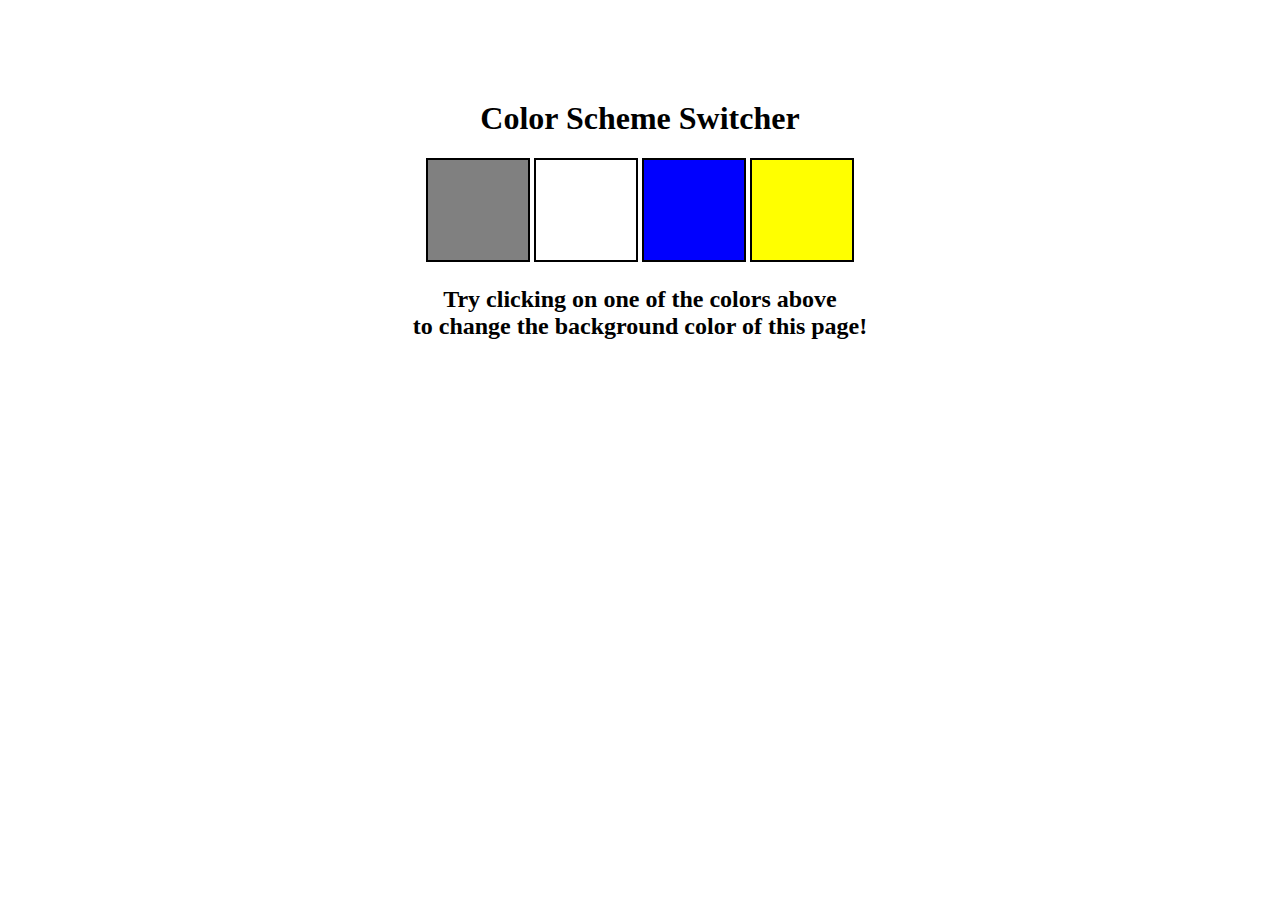
<file: 07_DOM_projects/01_color_changer/index.html>
<!DOCTYPE html>
<html lang="en">
  <head>
    <meta charset="UTF-8" />
    <meta name="viewport" content="width=device-width, initial-scale=1.0" />
    <meta http-equiv="X-UA-Compatible" content="ie=edge" />
    <link rel="stylesheet" href="style.css" />
    <title>JavaScript Background Color Switcher</title>
  </head>
  <body>
    <div class="canvas">
      <h1>Color Scheme Switcher</h1>
      <span class="button" id="grey"></span>
      <span class="button" id="white"></span>
      <span class="button" id="blue"></span>
      <span class="button" id="yellow"></span>
      <h2>
        Try clicking on one of the colors above
        <span>to change the background color of this page!</span>
      </h2>
    </div>
    <script src="colorChanger.js"></script>
  </body>
</html>
</file>
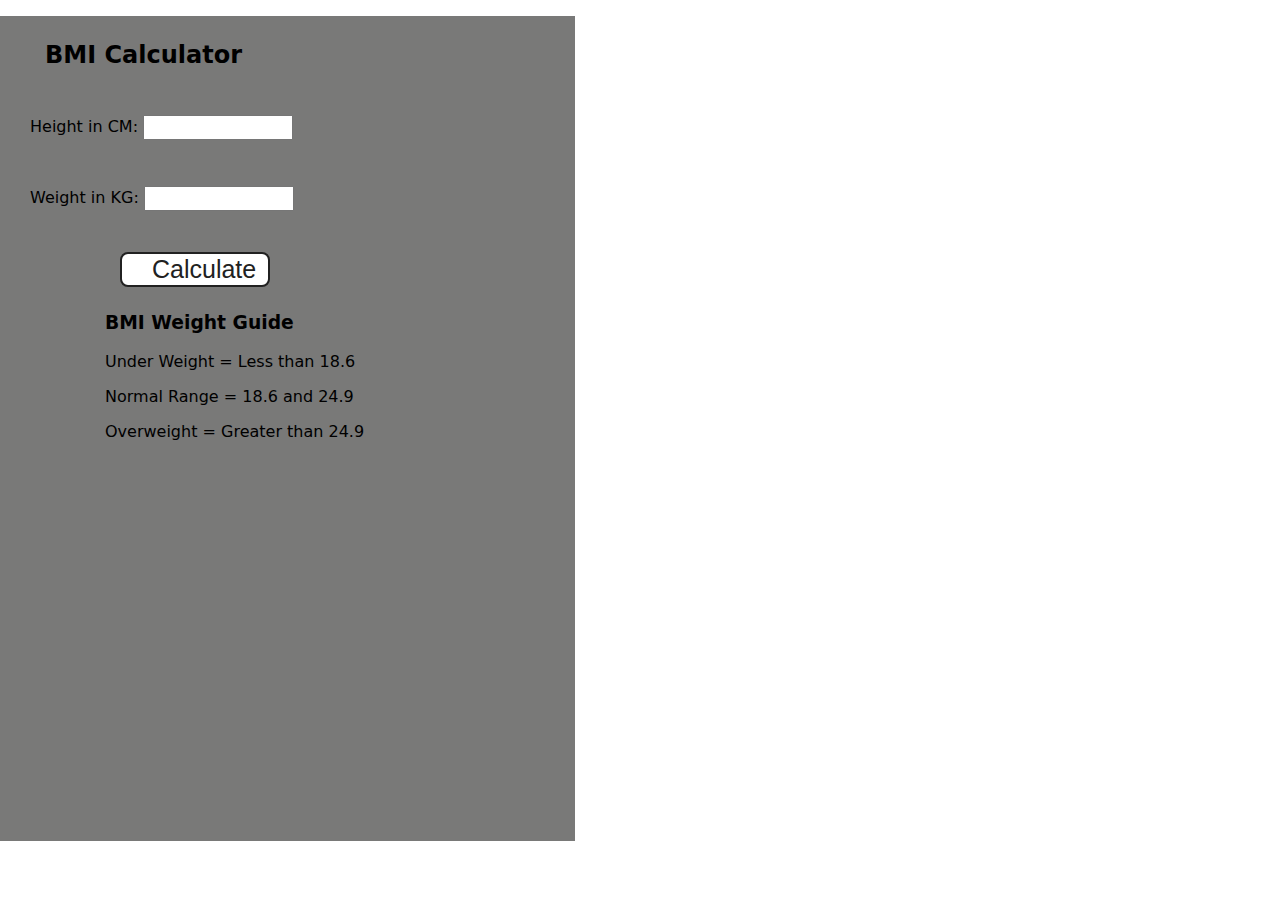
<file: 07_DOM_projects/02_BMI_Index/index.html>
<!DOCTYPE html>
<html lang="en">
  <head>
    <meta charset="UTF-8" />
    <meta name="viewport" content="width=device-width, initial-scale=1.0" />
    <meta http-equiv="X-UA-Compatible" content="ie=edge" />
    <link rel="stylesheet" href="style.css" />
    <link rel="stylesheet" href="../styles.css" />
    <title>BMI Calculator</title>
  </head>
  <body>
    <div class="container">
      <h1>BMI Calculator</h1>
      <form>
        <p><label>Height in CM: </label><input type="text" id="height" /></p>
        <p><label>Weight in KG: </label><input type="text" id="weight" /></p>
        <button id="btn-calculate">Calculate</button>
        <div id="results"></div>
        <div id="weight-guide">
          <h3>BMI Weight Guide</h3>
          <p>Under Weight = Less than 18.6</p>
          <p>Normal Range = 18.6 and 24.9</p>
          <p>Overweight = Greater than 24.9</p>
        </div>
      </form>
    </div>
  </body>
  <script src="bmiIndex.js"></script>
</html>
</file>
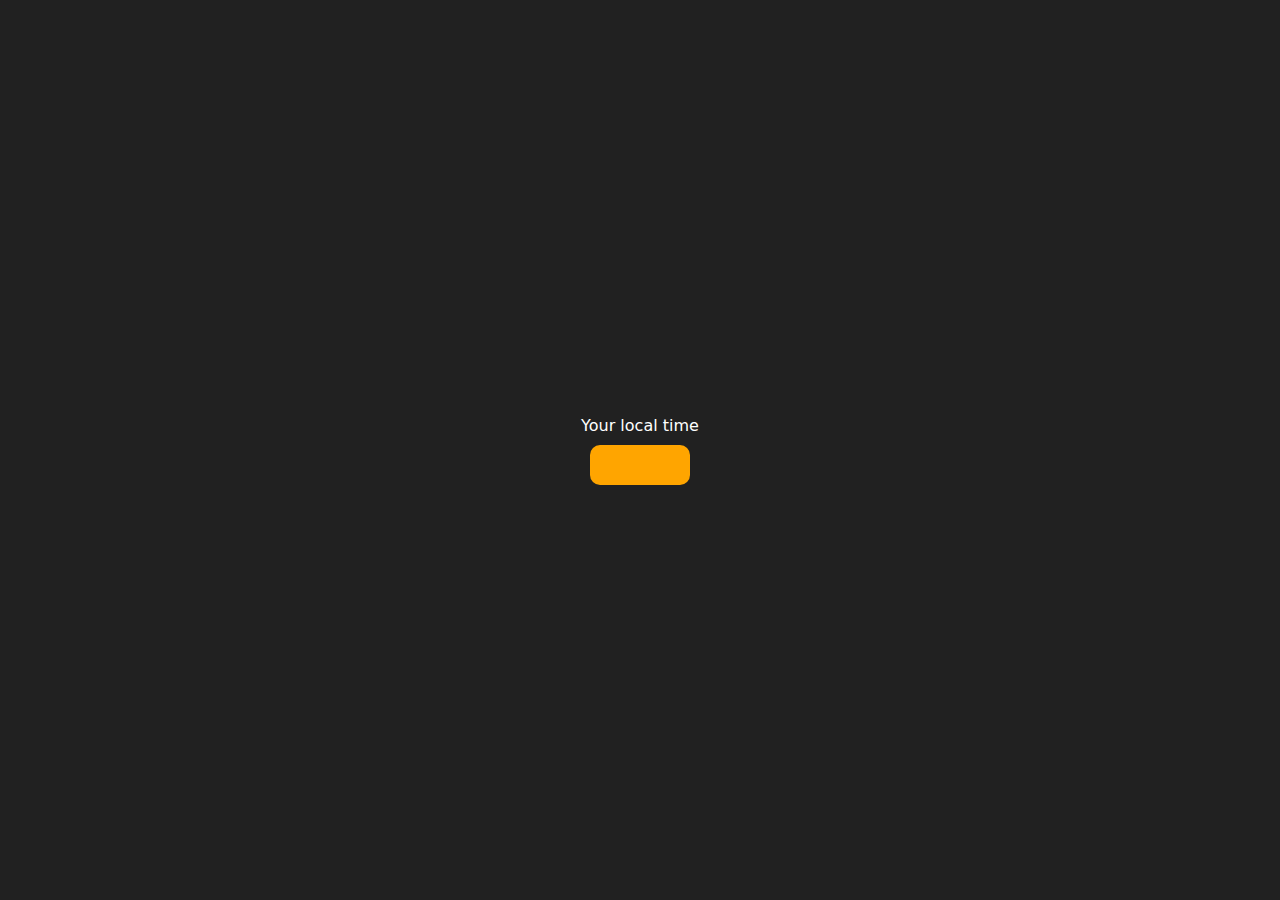
<file: 07_DOM_projects/03_digital_clock/index.html>
<!DOCTYPE html>
<html lang="en">
  <head>
    <meta charset="UTF-8" />
    <meta name="viewport" content="width=device-width, initial-scale=1.0" />
    <meta http-equiv="X-UA-Compatible" content="ie=edge" />
    <link rel="stylesheet" type="text/css" href="../styles.css" />
    <title>Your Local Time</title>
    <style>
      body {
        background-color: #212121;
        color: #fff;
      }
      .center {
        display: flex;
        height: 100vh;
        justify-content: center;
        align-items: center;
        flex-direction: column;
      }
      #clock {
        font-size: 40px;
        background-color: orange;
        padding: 20px 50px;
        margin-top: 10px;
        border-radius: 10px;
      }
    </style>
  </head>
  <body>
    <div class="center">
      <div id="banner"><span>Your local time</span></div>
      <div id="clock"></div>
    </div>
    <script src="digitalClock.js"></script>
  </body>
</html>
</file>
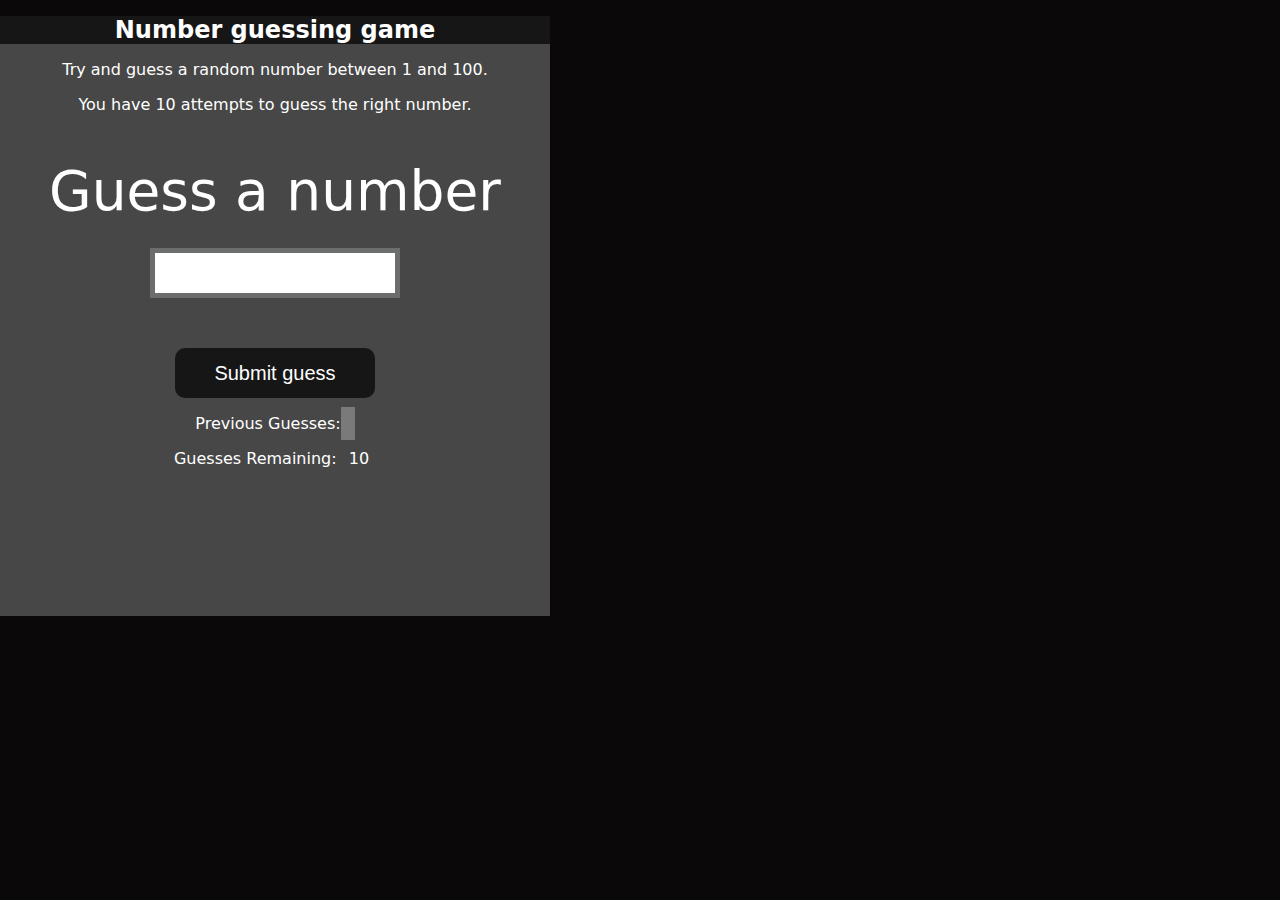
<file: 07_DOM_projects/04_guess_number/index.html>
<!DOCTYPE html>
<html lang="en">
<head>
    <meta charset="UTF-8">
    <meta name="viewport" content="width=device-width, initial-scale=1.0">
    <title>Number Guessing Game</title>
    <link rel="stylesheet" href="style.css">
    <link rel="stylesheet" href="../styles.css">
</head>
<body style="background-color:#0a0808; color:#fff;">   
    <div id="wrapper">
      <h1>Number guessing game</h1>
    <p>Try and guess a random number between 1 and 100.</p>
    <p>You have 10 attempts to guess the right number.</p>
    </br>
        <form class="form">
            <label2 for="guessField" id="guess" >Guess a number</label>
            <input type="text" id="guessField" class="guessField"></br>
            <input type="submit" id="subt" value="Submit guess" class="guessSubmit">
        </form>

        <div class="resultParas">
            <p >Previous Guesses: <span class="guesses"></span></p>
            <p >Guesses Remaining: <span class="lastResult">10</span></p>
            <p class="lowOrHi"></p>
        </div>
    </div>
    <script src="guessTheNumber.js"></script>
</body>
</html>
</file>
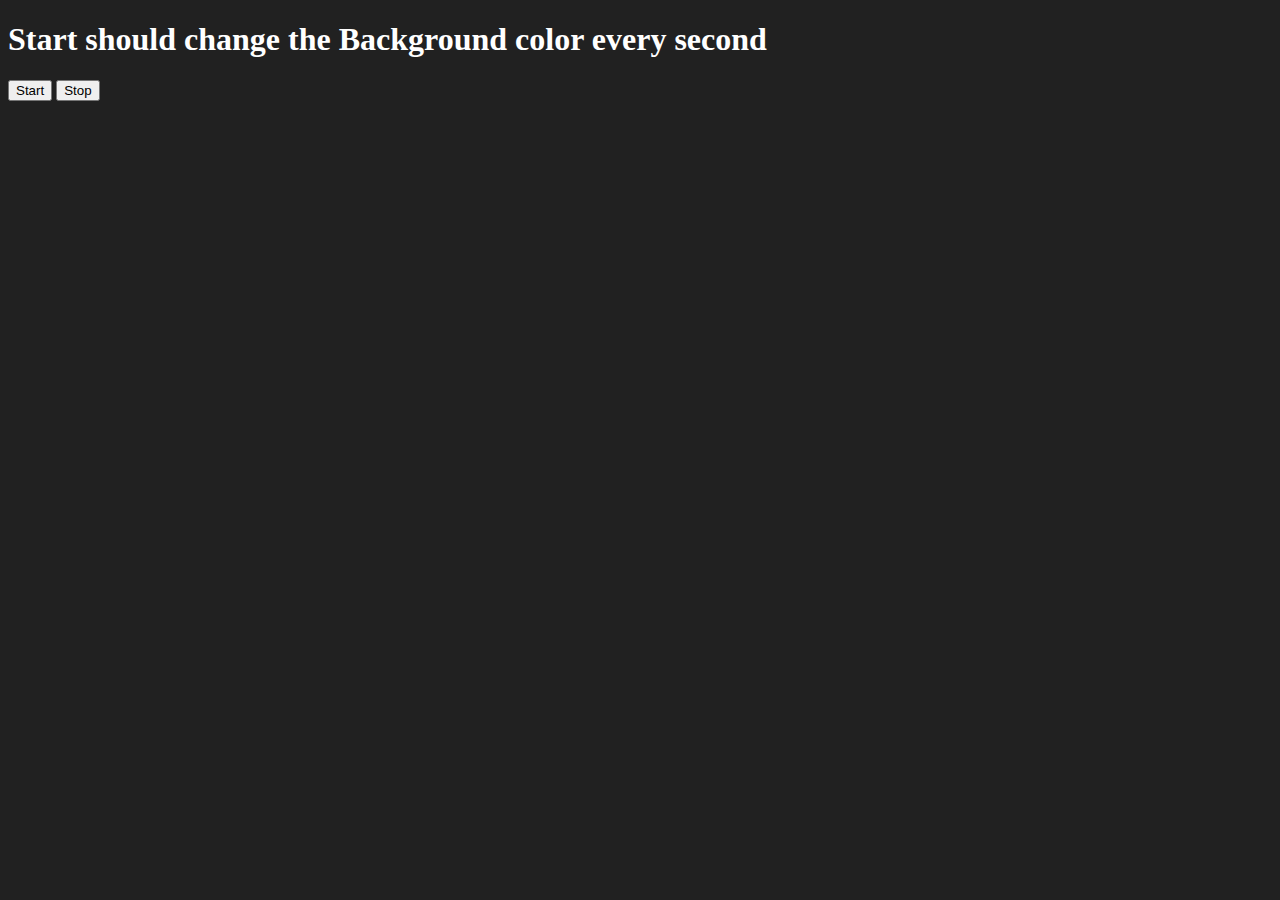
<file: 09_events_Project/01_unlimtedColors/index.html>
<!DOCTYPE html>
<html lang="en">
  <head>
    <meta charset="UTF-8" />
    <meta name="viewport" content="width=device-width, initial-scale=1.0" />
    <meta http-equiv="X-UA-Compatible" content="ie=edge" />
    <title>Unlimited background color</title>
  </head>
  <body style="background-color: #212121; color: #fff">
    <h1>Start should change the Background color every second</h1>
    <button id="start">Start</button>
    <button id="stop">Stop</button>
    <script src="unlimitedColors.js"></script>
  </body>
</html>
</file>
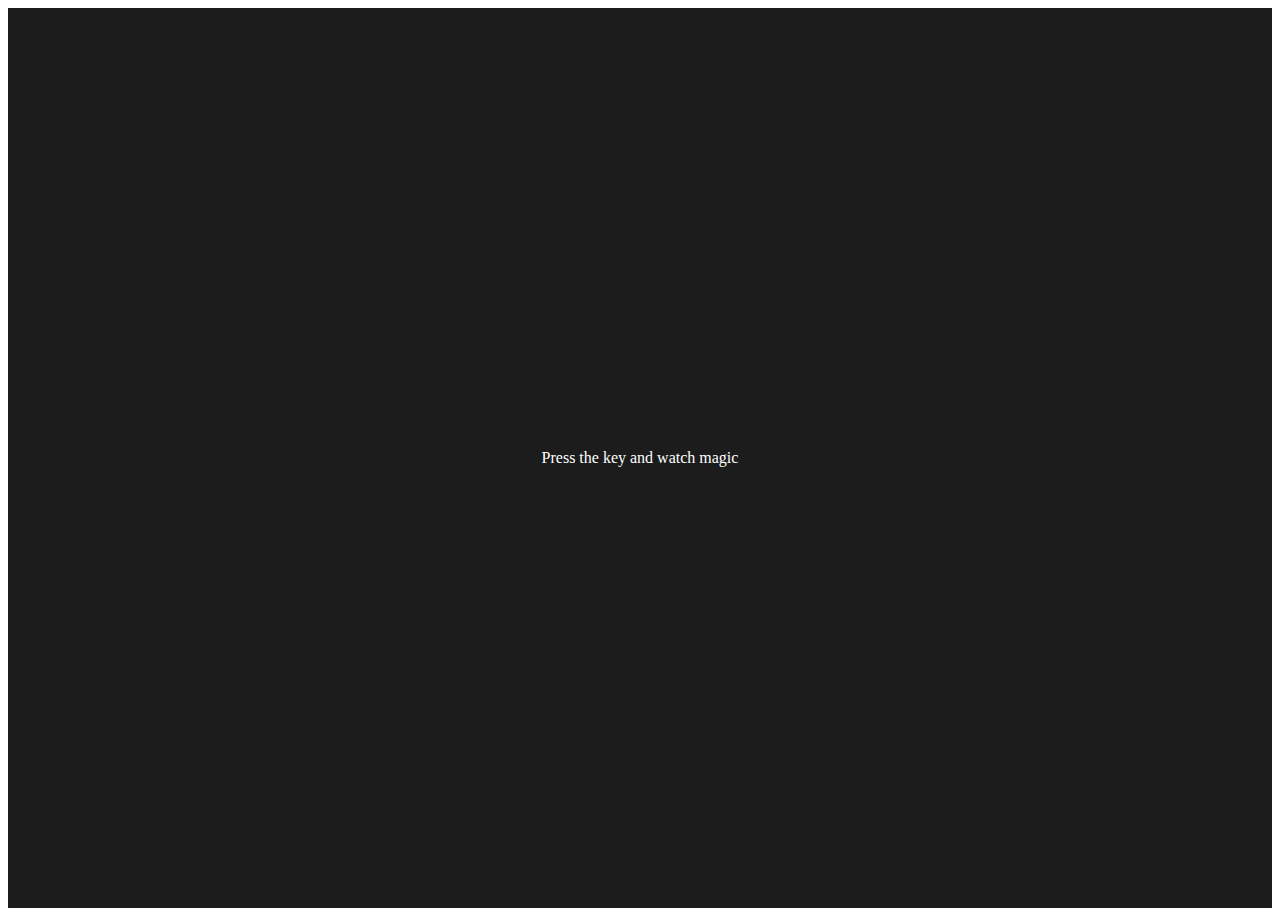
<file: 09_events_Project/02_keyboardStroke/index.html>
<!DOCTYPE html>
<html lang="en">
  <head>
    <meta charset="UTF-8" />
    <meta name="viewport" content="width=device-width, initial-scale=1.0" />
    <title>Event KeyCodes</title>
    <style>
      table,
      th,
      td {
        border: 1px solid #e7e7e7;
      }
      .project {
        background-color: #1c1c1c;
        color: #ffffff;
        display: flex;
        align-items: center;
        justify-content: center;
        text-align: center;
        height: 100vh;
      }

      .color {
        color: aliceblue;
        display: flex;
        flex-direction: row;
      }
    </style>
  </head>
  <body>
    <div class="project">
      <div id="insert">
        <div class="key">Press the key and watch magic</div>
      </div>
    </div>

    <script src="keyboardStroke.js"></script>
  </body>
</html>
</file>
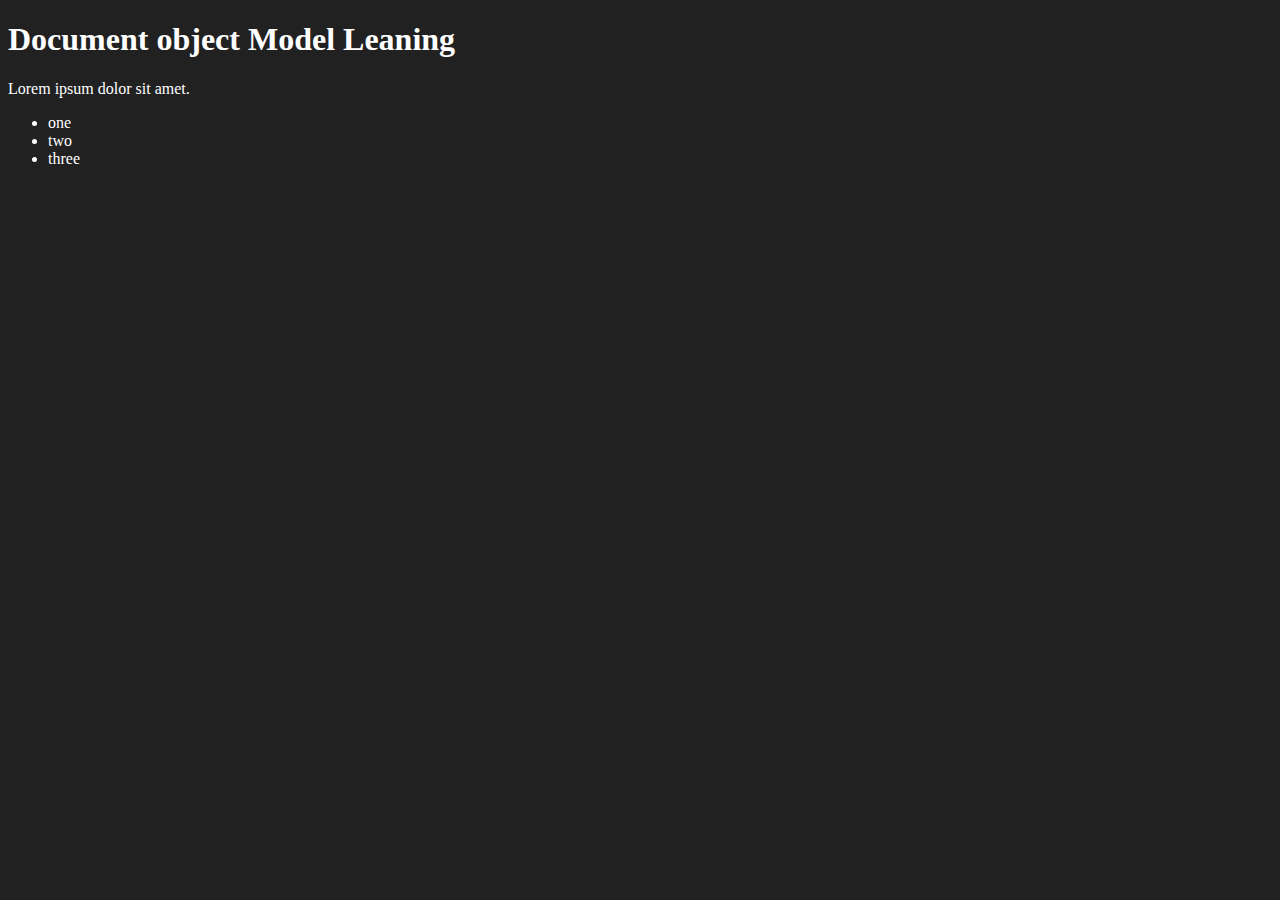
<file: 06_dom/1_dom.html>
<!DOCTYPE html>
<html lang="en">
<head>
    <meta charset="UTF-8">
    <title>DOM learning</title>
    <style>
        .bg-color{
            background-color: #212121;
            color: #fff
        }
    </style>
</head>
<body class="bg-color">
    <div >
        <h1 id="heading1" class="heading">Document object Model Leaning <span style="display: none;">I am inside span</span></h1>
        <p>Lorem ipsum dolor sit amet.</p>
        <ul>
            <li  class="list-item">one</li>
            <li class="list-item">two</li>
            <li class="list-item">three</li>
        </ul>
    </div>
</body>
</html>

<!-- document.getElementById('heading1')
<h1 id=​"heading1" class=​"heading">​Document object Model Leaning​</h1>​
document.getElementById('heading1').getAttribute('heading')
null
document.getElementById('heading1').getAttribute('class')
'heading'
document.getElementById('heading1').setAttribute('class', 'rovin')
undefined -->

<!-- 
*   query selector will always fetch the first tag
document.querySelector('ul').querySelector('li').style.backgroundColor = 'green' 
-->

<!-- to convert anything to array
  Array.from(Name) 
 
 const allLi = document.getElementsByClassName('list-item')

const convertLICollectionToArray = Array.from(allLi)

convertLICollectionToArray.forEach((item) => { item.style.color = 'green'} )

 -->
</file>
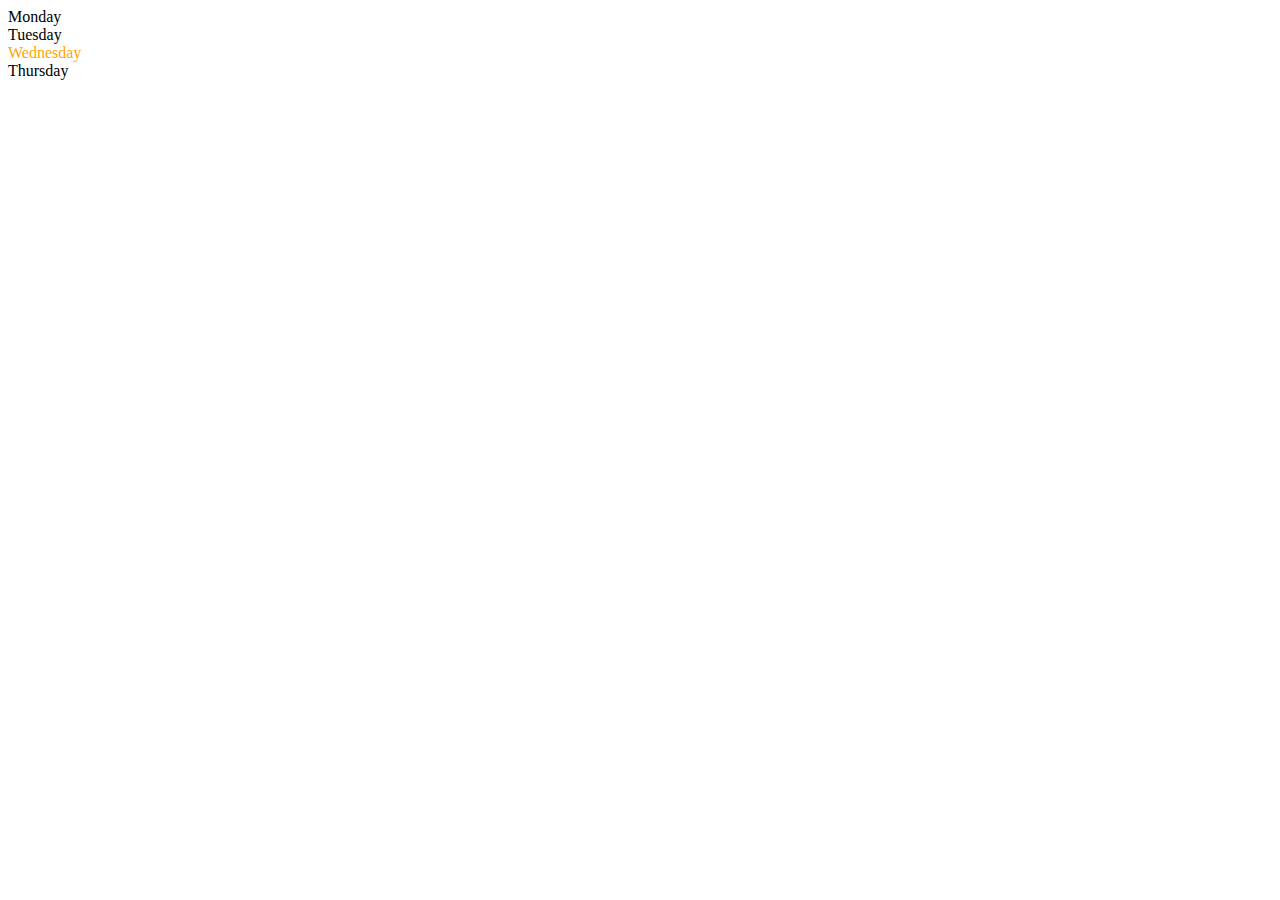
<file: 06_dom/2_dom.html>
<!DOCTYPE html>
<html lang="en">
<head>
    <meta charset="UTF-8">
    <meta name="viewport" content="width=device-width, initial-scale=1.0">
    <title>DOM 2</title>
</head>
<body>
   <div class="parent">
      <div class="day">Monday</div>
      <div class="day">Tuesday</div>
      <div class="day">Wednesday</div>
      <div class="day">Thursday</div>
   </div>
</body>
<script>
    const parent = document.querySelector('.parent')
    // console.log(parent.children) // .children will give an html collection for this, basically it will return all the children in html collection
         
    // for (let i = 0; i < parent.children.length; i++) {
    //     console.log(parent.children[i])     
    // }

    parent.children[2].style.color = "orange"

    // console.log(parent.firstElementChild); // gives first element within the parents children
    // console.log(parent.lastElementChild); // gives last element within the parents children

    const childOne = document.querySelector('.day') //querySelector will always select the first element in the .day class

    console.log(childOne.parentElement) // gives the parent element for that particular child

    console.log(childOne.nextElementSibling); //  give the next sibling

    console.log(parent.childNodes); // it will return a complex tree structure, chai aur code video 33 | 16:00mins
    
    
 

    
    

</script>
</html>
</file>
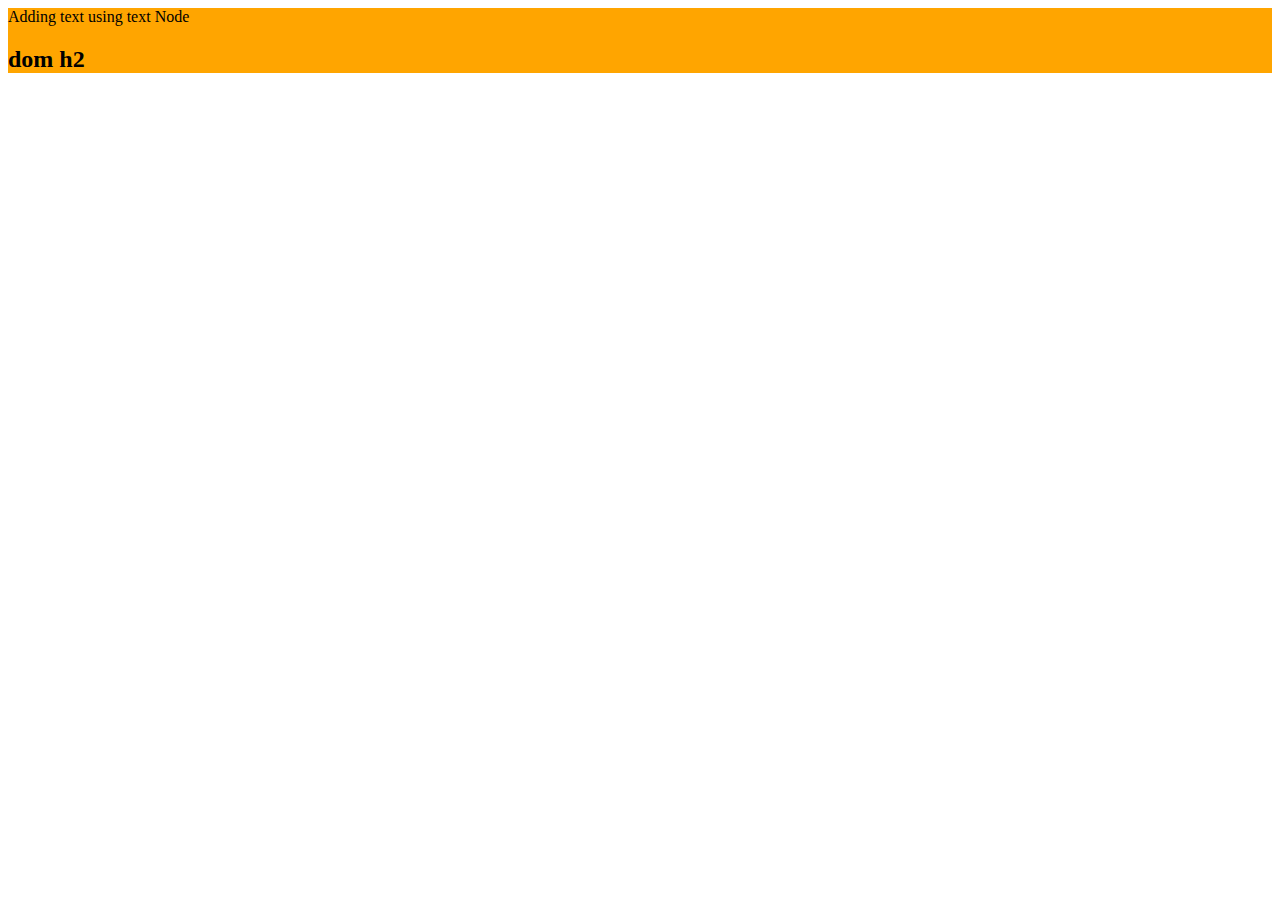
<file: 06_dom/3_dom_createElement.html>
<!DOCTYPE html>
<html lang="en">
<head>
    <meta charset="UTF-8">
    <meta name="viewport" content="width=device-width, initial-scale=1.0">
    <title>DOM Create Element</title>
</head>
<body>
    
</body>
<script>
       const div = document.createElement('div')
       div.className = "mainDiv"
       div.id = "mainId"
       div.setAttribute("title", "Main Title")
       //div.innerText = "Adding text using innerText" // this will do 2 round trips
       const addText = document.createTextNode("Adding text using text Node")
       div.appendChild(addText)
       div.style.backgroundColor = "orange"
       //console.log(div)
       document.body.appendChild(div)

       const h2 = document.createElement('h2')
       
       const h2Text = document.createTextNode("dom h2")
        h2.appendChild(h2Text)
       document.querySelector('.mainDiv').appendChild(h2)
       
       console.log(h2)

</script>
</html>
</file>
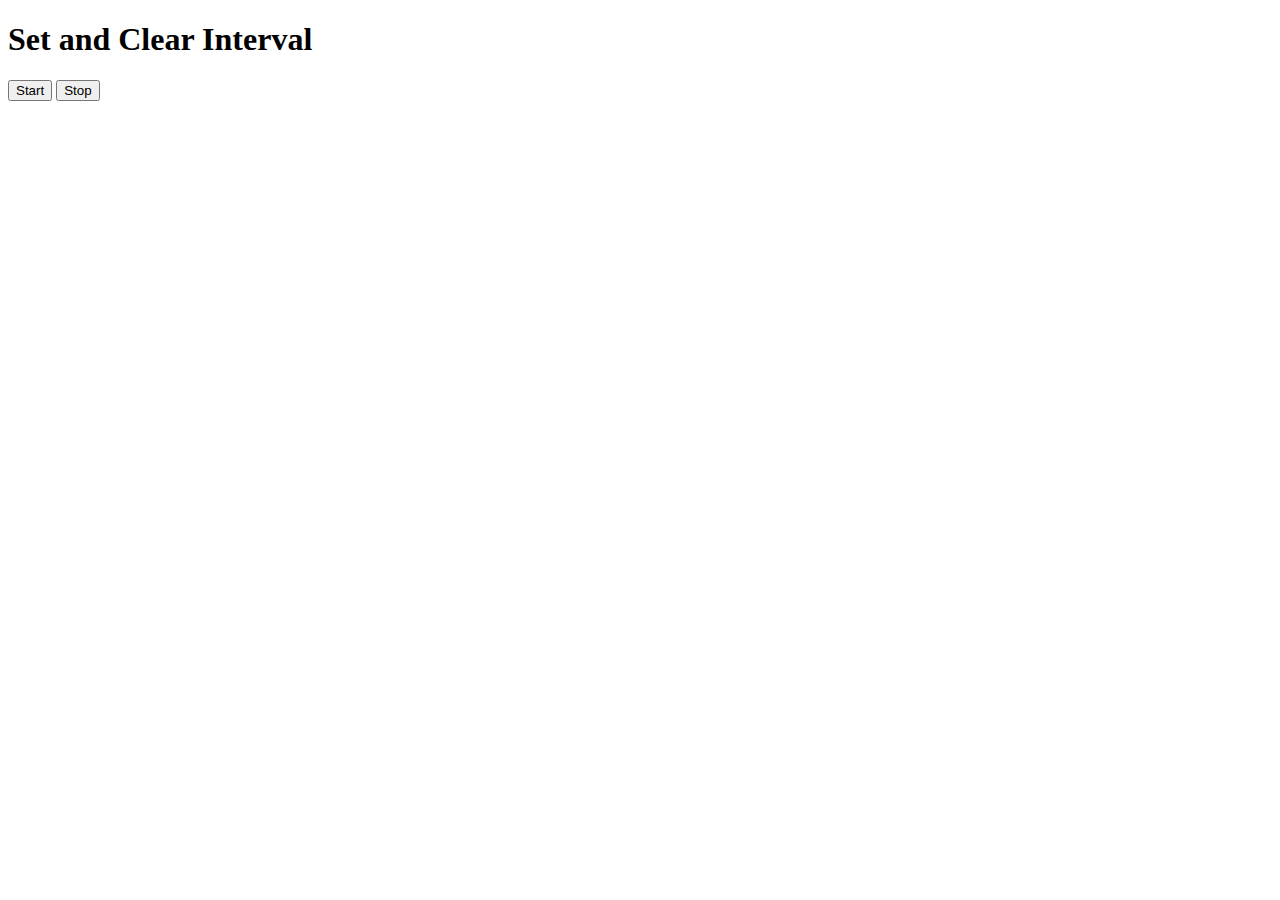
<file: 08_events/setAndClearInterval.html>
<!DOCTYPE html>
<html lang="en">
<head>
    <meta charset="UTF-8">
    <meta name="viewport" content="width=device-width, initial-scale=1.0">
    <title>Document</title>
</head>
<body>
    <h1>Set and Clear Interval</h1>
    <button id="start">Start</button>
    <button id="stop">Stop</button>
</body>
<script>
    let IntervalId

     function printInterval(str){
          console.log(str,Date.now())
     }
      
     document.querySelector('#start').addEventListener('click',function(){
        IntervalId = setInterval(printInterval, 2000, "hello")
     })

     document.querySelector('#stop').addEventListener('click',function(){
        clearInterval(IntervalId)
        console.log('Interval Stopped');
        
     })
     
</script>
</html>
</file>
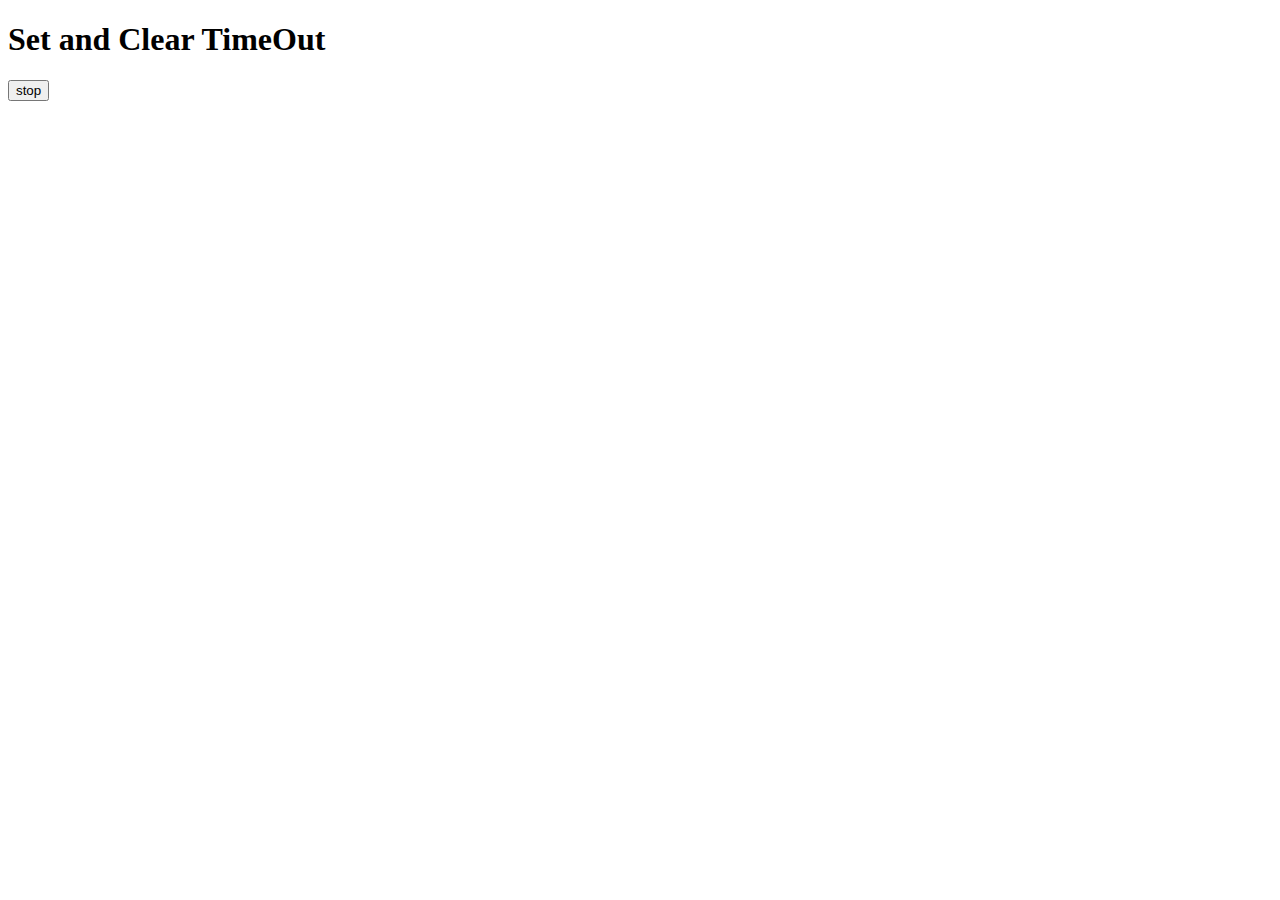
<file: 08_events/setAndClearTimeOut.html>
<!DOCTYPE html>
<html lang="en">
<head>
    <meta charset="UTF-8">
    <meta name="viewport" content="width=device-width, initial-scale=1.0">
    <title>Document</title>
</head>
<body>
    <h1>Set and Clear TimeOut</h1>
    <button id="stop">stop</button>
</body>
<script>

    function printRo(){
        console.log('hello Rovin')
    }

    function ChangeH1(){
        document.querySelector('h1').innerHTML = "Hello Rovin"
    }

   const printingRo = setTimeout(ChangeH1, 2000) //here setTimeout will execute and it will store an ID in prinitngRo const, which can be then used to clearTimeout

   //clearTimeout(printingRo)

   document.querySelector('#stop').addEventListener('click', function(){
         clearTimeout(printingRo)
         console.log('STOPED');
         
   })
</script>
</html>
</file>
<file: 07_DOM_projects/01_color_changer/style.css>
html {
    margin: 0;
  }
  
  span {
    display: block;
  }
  .canvas {
    margin: 100px auto 100px;
    width: 80%;
    text-align: center;
  }
  
  .button {
    width: 100px;
    height: 100px;
    border: solid black 2px;
    display: inline-block;
  }
  
  #grey {
    background: grey;
  }
  
  #white {
    background: white;
  }
  #blue {
    background: blue;
  }
  #yellow {
    background: yellow;
  }
</file>
<file: 07_DOM_projects/02_BMI_Index/style.css>
.container {
    width: 575px;
    height: 825px;
  
    background-color: #797978;
    padding-left: 30px;
  }
  #height,
  #weight {
    width: 150px;
    height: 25px;
    margin-top: 30px;
  }
  
  #weight-guide {
    margin-left: 75px;
    margin-top: 25px;
  }
  
  #results {
    font-size: 35px;
    margin-left: 90px;
    margin-top: 20px;
    color: rgb(241, 241, 241);
  }
  
  button {
    width: 150px;
    height: 35px;
    margin-left: 90px;
    margin-top: 25px;
    background-color: #fff;
    padding: 1px 30px;
    border-radius: 8px;
    color: #212121;
    text-decoration: none;
    border: 2px solid #212121;
  
    font-size: 25px;
  }
  
  h1 {
    padding-left: 15px;
    padding-top: 25px;
    
  }
</file>
<file: 07_DOM_projects/styles.css>
* {
    box-sizing: border-box;
  }
  
  body {
    margin: 0;
    font-family: system-ui, sans-serif;
    color: black;
    background-color: white;
  }
  
  nav {
    display: flex;
    flex-wrap: wrap;
    align-items: center;
    justify-content: center;
    padding: 0.5rem;
    gap: 0.5rem;
    border-bottom: solid 1px #aaa;
    background-color: #eee;
  }
  
  nav a {
    display: inline-block;
    min-width: 9rem;
    padding: 0.5rem;
    border-radius: 0.2rem;
    border: solid 1px rgb(22, 22, 22);
    text-align: center;
    text-decoration: none;
    color: #1b1b1b;
  }
  
  nav a[aria-current='page'] {
    color: #000;
    background-color: #d4d4d4;
  }
  
  main {
    padding: 1rem;
  }
  
  h1 {
    font-weight: bold;
    font-size: 1.5rem;
  }
  
  .projects {
    display: flex;
    flex-direction: column;
  }
  
  .project-link {
    background-color: #fff;
    padding: 10px 30px;
    border-radius: 8px;
    color: #212121;
    text-decoration: none;
    border: 2px solid #212121;
    margin-top: 5px;
  }
</file>
<file: 07_DOM_projects/04_guess_number/style.css>
html {
    font-family: sans-serif;
  }
  
  body {
    width: 300px;
    max-width: 900px;
    min-width: 480px;
    margin: 0 auto;
    background-color: #212121;
  }
  
  .lastResult {
    color: white;
    padding: 7px;
  }
  
  .guesses {
    color: white;
    padding: 7px;
  }
  
  button {
    background-color: #141414;
    color: #fff;
    width: 250px;
    height: 50px;
    border-radius: 25px;
    font-size: 30px;
    border-style: none;
    margin-top: 30px;
    /* margin-left: 50px; */
  }
  
  #subt {
    background-color: #161616;
    color: #ffffff;
    width: 200px;
    height: 50px;
    border-radius: 10px;
    font-size: 20px;
    border-style: none;
    margin-top: 50px;
    /* margin-left: 75px; */
  }
  
  #guessField {
    color: #000;
    width: 250px;
    height: 50px;
    font-size: 30px;
    border-style: none;
    margin-top: 25px;
  
    /* margin-left: 50px; */
    border: 5px solid #6c6d6d;
    text-align: center;
  }
  
  #guess {
    font-size: 55px;
    /* margin-left: 90px; */
    margin-top: 120px;
    color: #fff;
  }
  
  .guesses {
    background-color: #7a7a7a;
  }
  
  #wrapper {
    align-self: center;
    box-sizing: border-box;
    text-align: center;
    width: 550px;
    height: 600px;
    background-color: #474747;
    color: #fff;
    font-size: 25px;
  }
  
  h1 {
    background-color: #161616;
  
    color: #fff;
    text-align: center;
  }
  
  p {
    font-size: 16px;
    text-align: center;
  }
</file>
